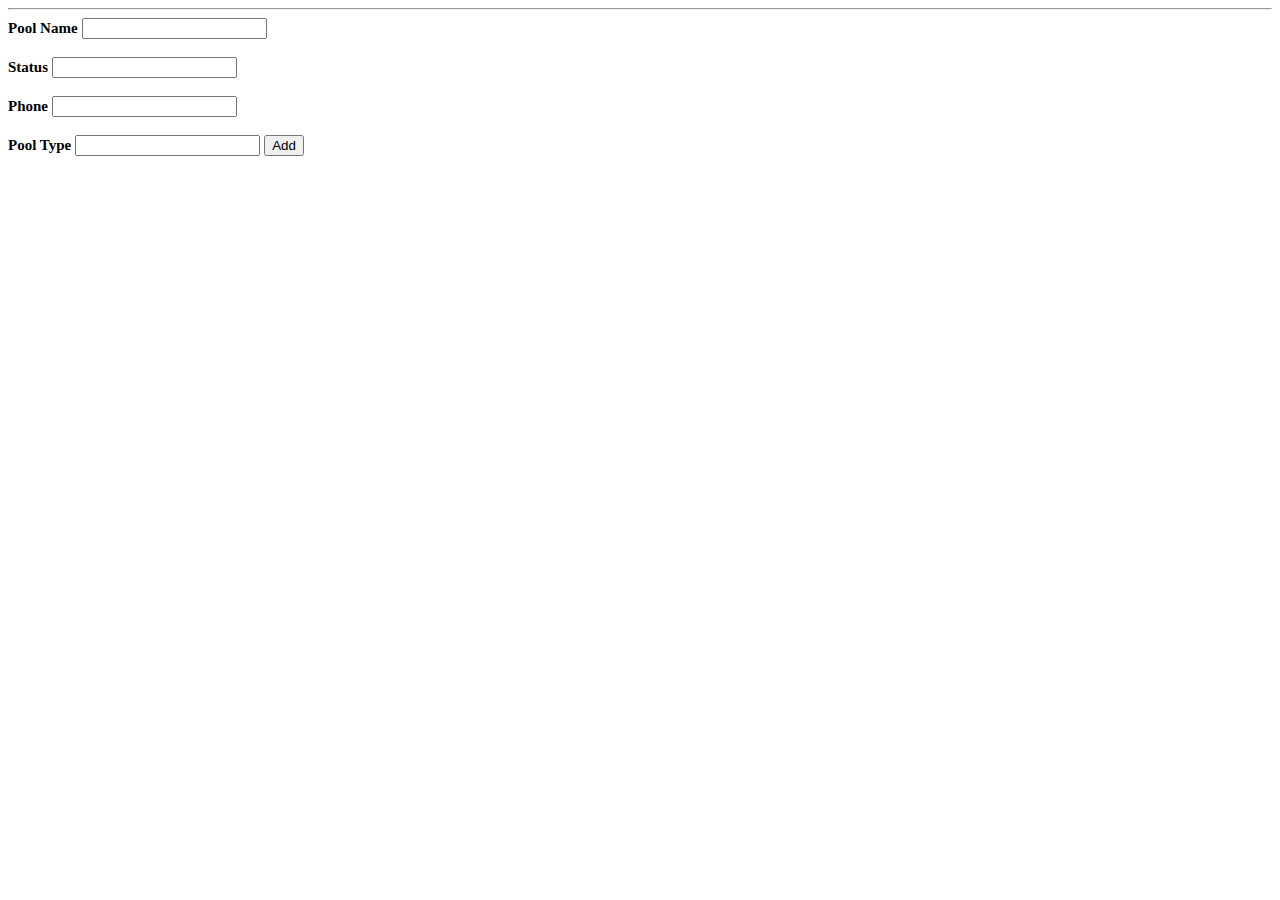
<file: bootstrap-javascript-rest/static/pools_form.html>
<html>
<head>
    <meta charset="utf-8">
    <meta http-equiv="X-UA-Compatible" content="IE=edge">
    <meta name="viewport" content="width=device-width, initial-scale=1">
    <!-- The above 3 meta tags *must* come first in the head; any other head content must come *after* these tags -->

  <link rel="stylesheet" href="https://stackpath.bootstrapcdn.com/bootstrap/3.4.1/css/bootstrap.min.css" integrity="sha384-Vkoo8x4CGsO3+Hhxv8T/Q5PaXtkKtu6ug5TOeNV6gBiFeWPGFN9MuhOf23Q9Ifjh" crossorigin="anonymous">

  <style type="text/css">
    label {
      font: normal 15px Times New Roman;
    }

  </style>

  <script>
    // Assignment 4: Add validation for pool form data
    function validateData() {
      var inputs = document.getElementById("pools_form").elements;
      var phone = inputs["phone"].value;

      if (isNaN(phone)) {
          text = "Invalid Phone number. Has to be a 10 digit number without hyphens.";
          document.getElementById("error").innerHTML = text;
          console.log(text);
          return false;
      } else {
          return true;
      }
    }
  </script>

</head>
<body>

  <hr>

  <div class="container-fluid" style="background-color:transparent !important" style="text-align:center">
    <form action="search_libraries" method="post" id="pools_form" onsubmit="return validateData()">
        <label for="pool_name"><b>Pool Name</b></label>
        <input type="text" name="pool_name" required>

        <br>
        <br>

        <label for="status"><b>Status</b></label>
        <input type="text" name="status" required>

        <br>
        <br>

        <label for="phone"><b>Phone</b></label>
        <input type="text" name="phone" required>

        <br>
        <br>

        <label for="pool_type"><b>Pool Type</b></label>
        <input type="text" name="pool_type" required>

        <button type="submit">Add</button>
    </form>

    <div class="alert alert-warning alert-dismissible fade show" role="alert" id="error">
    </div>
</div>

  </div>

  <script src="https://code.jquery.com/jquery-3.4.1.slim.min.js" integrity="sha384-J6qa4849blE2+poT4WnyKhv5vZF5SrPo0iEjwBvKU7imGFAV0wwj1yYfoRSJoZ+n" crossorigin="anonymous"></script>
  <script src="https://cdn.jsdelivr.net/npm/popper.js@1.16.0/dist/umd/popper.min.js" integrity="sha384-Q6E9RHvbIyZFJoft+2mJbHaEWldlvI9IOYy5n3zV9zzTtmI3UksdQRVvoxMfooAo" crossorigin="anonymous"></script>
  <script src="https://stackpath.bootstrapcdn.com/bootstrap/3.4.1/js/bootstrap.min.js" integrity="sha384-wfSDF2E50Y2D1uUdj0O3uMBJnjuUD4Ih7YwaYd1iqfktj0Uod8GCExl3Og8ifwB6" crossorigin="anonymous"></script>

  </body>
</html>
</file>
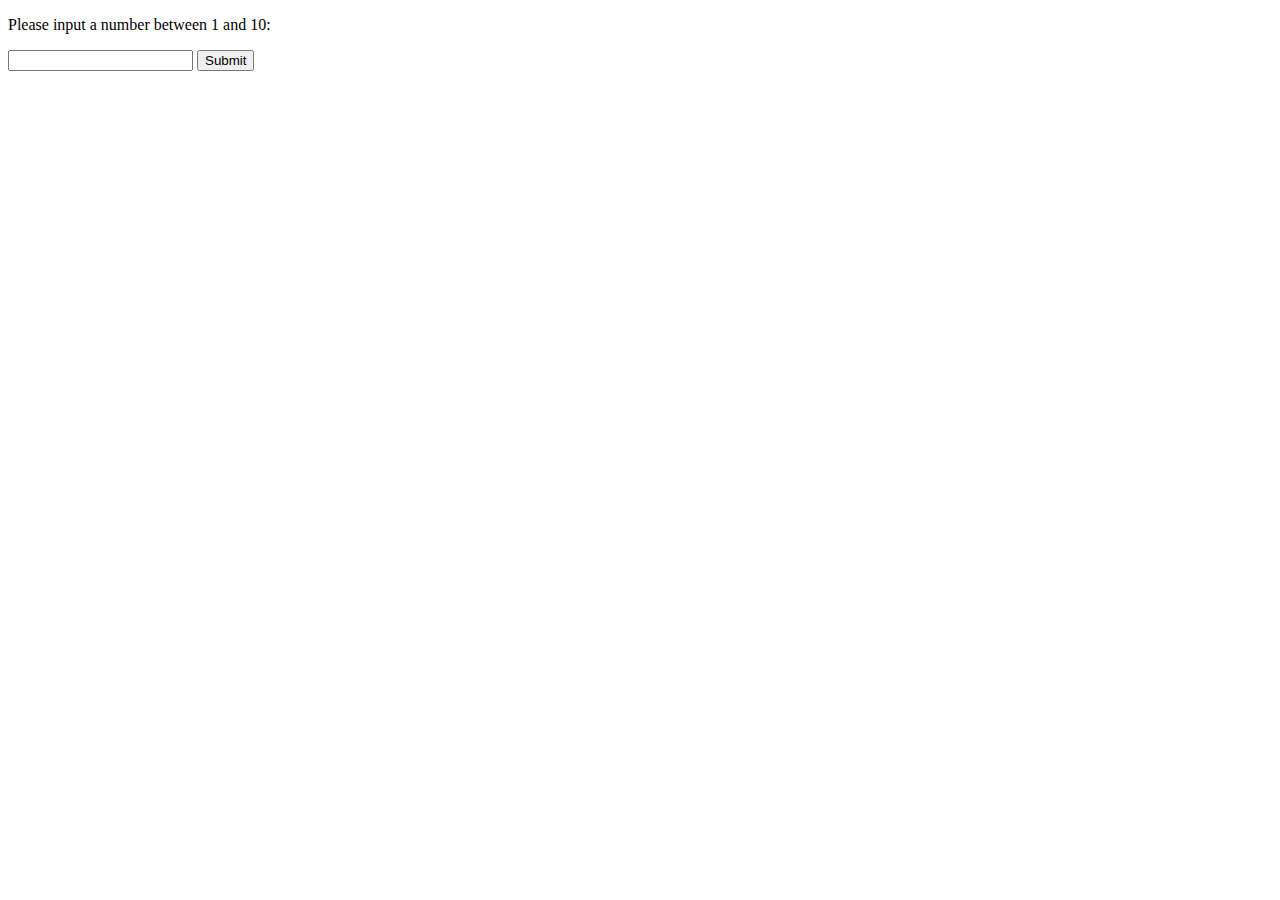
<file: bootstrap-javascript-rest/static/test.html>
<!DOCTYPE html>
<html>

<head>
<script src=../static/js/myscript.js></script>
</head>

<body>

<p>Please input a number between 1 and 10:</p>

<input id="numb" type="number">

<button type="button" onclick="myFunction()">Submit</button>

<p id="demo"></p>

</body>
</html>
</file>
